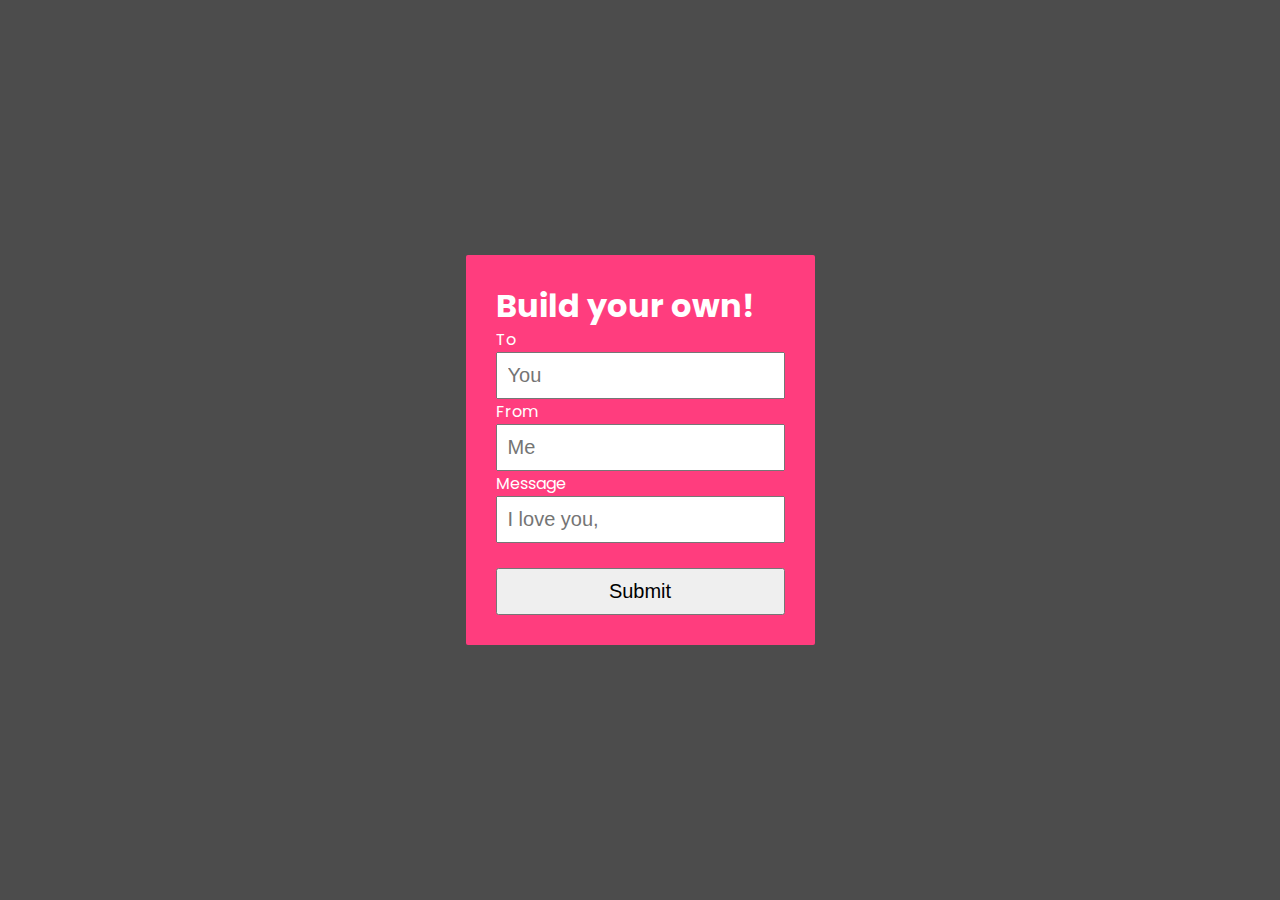
<file: customize/index.html>
<!DOCTYPE html>
<html lang="en">
  <head>
    <meta charset="UTF-8" />
    <meta name="viewport" content="width=device-width, initial-scale=1.0" />
    <title>Be My Valentine!!!</title>
    <link rel="stylesheet" href="style.css" />
    <link
      rel="icon" 
      type="image/png" 
      href="https://i.pinimg.com/originals/e5/c1/2d/e5c12d1fb8bbeeb10a546f2d574f1655.png">
  </head>
  <body>
    <div class="heart-card-container">
      <form
      action="../index.html"
      method="GET"
      >
        <h1>Build your own!</h1>

        <label for="to">To</label>
        <input
          name="to"
          placeholder="You"
        />

        <label for="from">From</label>
        <input
          name="from"
          placeholder="Me"
        />

        <label for="message">Message</label>
        <input
          name="message"
          placeholder="I love you,"
        />

        <br />

        <input type="submit" />
      </form>
    </div>
  </body>
</html>
</file>
<file: customize/style.css>
@import url("https://fonts.googleapis.com/css2?family=Poppins:wght@200;400;600&display=swap");

* {
  box-sizing: border-box;
}

body {
  display: flex;
  align-items: center;
  justify-content: center;
  font-family: "Dancing Script", "Poppins", sans-serif;
  margin: 0;
  min-height: 100vh;
  background-image: url("https://images.unsplash.com/photo-1518199266791-5375a83190b7?ixid=MXwxMjA3fDB8MHxwaG90by1wYWdlfHx8fGVufDB8fHw%3D&ixlib=rb-1.2.1&auto=format&fit=crop&w=750&q=80");
  background: linear-gradient( rgba(0, 0, 0, 0.7), rgba(0, 0, 0, 0.7) ), url("https://images.unsplash.com/photo-1518199266791-5375a83190b7?ixid=MXwxMjA3fDB8MHxwaG90by1wYWdlfHx8fGVufDB8fHw%3D&ixlib=rb-1.2.1&auto=format&fit=crop&w=750&q=80");
  background-size: cover;
  color: white;
}

form {
  background-color: rgb(255, 61, 126);
  color: white;
  display: flex;
  flex-direction: column;
  padding: 30px;
  border-radius: 2px;
}

h1 {
  line-height: 0;
}

input {
  font-size: 20px;
  padding: 10px;
}

input[type="submit"] {
  cursor: pointer;
}
</file>
